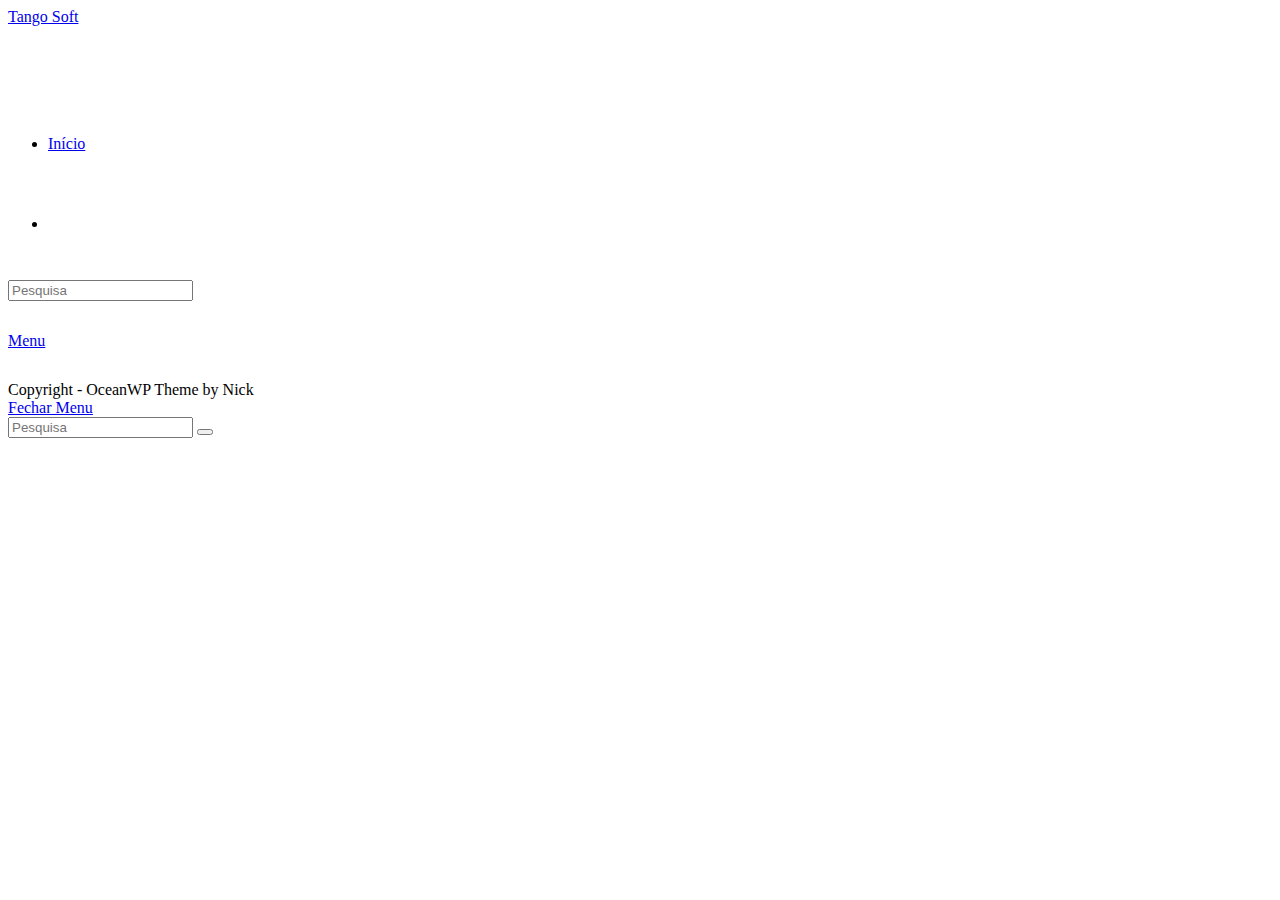
<file: index.html>
<!DOCTYPE html>
<html class="html" lang="pt-BR" itemscope itemtype="http://schema.org/WebPage">
<head>
	<meta charset="UTF-8">
	<link rel="profile" href="http://gmpg.org/xfn/11">

	<title>Tango Soft &#8211; Só mais um site WordPress</title>
<meta name="viewport" content="width=device-width, initial-scale=1"><link rel='dns-prefetch' href='//s.w.org' />
<link rel="alternate" type="application/rss+xml" title="Feed para Tango Soft &raquo;" href="https://tangosoft.tk/feed/" />
<link rel="alternate" type="application/rss+xml" title="Feed de comentários para Tango Soft &raquo;" href="https://tangosoft.tk/comments/feed/" />
		<script type="text/javascript">
			window._wpemojiSettings = {"baseUrl":"https:\/\/s.w.org\/images\/core\/emoji\/11\/72x72\/","ext":".png","svgUrl":"https:\/\/s.w.org\/images\/core\/emoji\/11\/svg\/","svgExt":".svg","source":{"concatemoji":"https:\/\/tangosoft.tk\/wp-includes\/js\/wp-emoji-release.min.js?ver=5.0.3"}};
			!function(a,b,c){function d(a,b){var c=String.fromCharCode;l.clearRect(0,0,k.width,k.height),l.fillText(c.apply(this,a),0,0);var d=k.toDataURL();l.clearRect(0,0,k.width,k.height),l.fillText(c.apply(this,b),0,0);var e=k.toDataURL();return d===e}function e(a){var b;if(!l||!l.fillText)return!1;switch(l.textBaseline="top",l.font="600 32px Arial",a){case"flag":return!(b=d([55356,56826,55356,56819],[55356,56826,8203,55356,56819]))&&(b=d([55356,57332,56128,56423,56128,56418,56128,56421,56128,56430,56128,56423,56128,56447],[55356,57332,8203,56128,56423,8203,56128,56418,8203,56128,56421,8203,56128,56430,8203,56128,56423,8203,56128,56447]),!b);case"emoji":return b=d([55358,56760,9792,65039],[55358,56760,8203,9792,65039]),!b}return!1}function f(a){var c=b.createElement("script");c.src=a,c.defer=c.type="text/javascript",b.getElementsByTagName("head")[0].appendChild(c)}var g,h,i,j,k=b.createElement("canvas"),l=k.getContext&&k.getContext("2d");for(j=Array("flag","emoji"),c.supports={everything:!0,everythingExceptFlag:!0},i=0;i<j.length;i++)c.supports[j[i]]=e(j[i]),c.supports.everything=c.supports.everything&&c.supports[j[i]],"flag"!==j[i]&&(c.supports.everythingExceptFlag=c.supports.everythingExceptFlag&&c.supports[j[i]]);c.supports.everythingExceptFlag=c.supports.everythingExceptFlag&&!c.supports.flag,c.DOMReady=!1,c.readyCallback=function(){c.DOMReady=!0},c.supports.everything||(h=function(){c.readyCallback()},b.addEventListener?(b.addEventListener("DOMContentLoaded",h,!1),a.addEventListener("load",h,!1)):(a.attachEvent("onload",h),b.attachEvent("onreadystatechange",function(){"complete"===b.readyState&&c.readyCallback()})),g=c.source||{},g.concatemoji?f(g.concatemoji):g.wpemoji&&g.twemoji&&(f(g.twemoji),f(g.wpemoji)))}(window,document,window._wpemojiSettings);
		</script>
		<style type="text/css">
img.wp-smiley,
img.emoji {
	display: inline !important;
	border: none !important;
	box-shadow: none !important;
	height: 1em !important;
	width: 1em !important;
	margin: 0 .07em !important;
	vertical-align: -0.1em !important;
	background: none !important;
	padding: 0 !important;
}
</style>
<link rel='stylesheet' id='wp-block-library-css'  href='https://tangosoft.tk/wp-includes/css/dist/block-library/style.min.css?ver=5.0.3' type='text/css' media='all' />
<link rel='stylesheet' id='wp-block-library-theme-css'  href='https://tangosoft.tk/wp-includes/css/dist/block-library/theme.min.css?ver=5.0.3' type='text/css' media='all' />
<link rel='stylesheet' id='font-awesome-css'  href='https://tangosoft.tk/wp-content/themes/oceanwp/assets/css/third/font-awesome.min.css?ver=4.7.0' type='text/css' media='all' />
<link rel='stylesheet' id='simple-line-icons-css'  href='https://tangosoft.tk/wp-content/themes/oceanwp/assets/css/third/simple-line-icons.min.css?ver=2.4.0' type='text/css' media='all' />
<link rel='stylesheet' id='magnific-popup-css'  href='https://tangosoft.tk/wp-content/themes/oceanwp/assets/css/third/magnific-popup.min.css?ver=1.0.0' type='text/css' media='all' />
<link rel='stylesheet' id='slick-css'  href='https://tangosoft.tk/wp-content/themes/oceanwp/assets/css/third/slick.min.css?ver=1.6.0' type='text/css' media='all' />
<link rel='stylesheet' id='oceanwp-style-css'  href='https://tangosoft.tk/wp-content/themes/oceanwp/assets/css/style.min.css?ver=1.6.4' type='text/css' media='all' />
<link rel='stylesheet' id='elementor-icons-css'  href='https://tangosoft.tk/wp-content/plugins/elementor/assets/lib/eicons/css/elementor-icons.min.css?ver=4.2.0' type='text/css' media='all' />
<link rel='stylesheet' id='elementor-animations-css'  href='https://tangosoft.tk/wp-content/plugins/elementor/assets/lib/animations/animations.min.css?ver=2.4.7' type='text/css' media='all' />
<link rel='stylesheet' id='elementor-frontend-css'  href='https://tangosoft.tk/wp-content/plugins/elementor/assets/css/frontend.min.css?ver=2.4.7' type='text/css' media='all' />
<link rel='stylesheet' id='elementor-global-css'  href='https://tangosoft.tk/wp-content/uploads/elementor/css/global.css?ver=1550542335' type='text/css' media='all' />
<link rel='stylesheet' id='oe-widgets-style-css'  href='https://tangosoft.tk/wp-content/plugins/ocean-extra/assets/css/widgets.css?ver=5.0.3' type='text/css' media='all' />
<link rel='stylesheet' id='google-fonts-1-css'  href='https://fonts.googleapis.com/css?family=Roboto%3A100%2C100italic%2C200%2C200italic%2C300%2C300italic%2C400%2C400italic%2C500%2C500italic%2C600%2C600italic%2C700%2C700italic%2C800%2C800italic%2C900%2C900italic%7CRoboto+Slab%3A100%2C100italic%2C200%2C200italic%2C300%2C300italic%2C400%2C400italic%2C500%2C500italic%2C600%2C600italic%2C700%2C700italic%2C800%2C800italic%2C900%2C900italic&#038;ver=5.0.3' type='text/css' media='all' />
<script type='text/javascript' src='https://tangosoft.tk/wp-includes/js/jquery/jquery.js?ver=1.12.4'></script>
<script type='text/javascript' src='https://tangosoft.tk/wp-includes/js/jquery/jquery-migrate.min.js?ver=1.4.1'></script>
<link rel='https://api.w.org/' href='https://tangosoft.tk/wp-json/' />
<link rel="EditURI" type="application/rsd+xml" title="RSD" href="https://tangosoft.tk/xmlrpc.php?rsd" />
<link rel="wlwmanifest" type="application/wlwmanifest+xml" href="https://tangosoft.tk/wp-includes/wlwmanifest.xml" /> 
<meta name="generator" content="WordPress 5.0.3" />
<link rel="canonical" href="https://tangosoft.tk/" />
<link rel='shortlink' href='https://tangosoft.tk/' />
<link rel="alternate" type="application/json+oembed" href="https://tangosoft.tk/wp-json/oembed/1.0/embed?url=https%3A%2F%2Ftangosoft.tk%2F" />
<link rel="alternate" type="text/xml+oembed" href="https://tangosoft.tk/wp-json/oembed/1.0/embed?url=https%3A%2F%2Ftangosoft.tk%2F&#038;format=xml" />
		<style type="text/css">.recentcomments a{display:inline !important;padding:0 !important;margin:0 !important;}</style>
		<!-- OceanWP CSS -->
<style type="text/css">
/* Header CSS */#site-logo #site-logo-inner,.oceanwp-social-menu .social-menu-inner,#site-header.full_screen-header .menu-bar-inner,.after-header-content .after-header-content-inner{height:80px}#site-navigation-wrap .dropdown-menu >li >a,.oceanwp-mobile-menu-icon a,.after-header-content-inner >a{line-height:80px}#site-header.has-header-media .overlay-header-media{background-color:rgba(0,0,0,0.5)}
</style></head>

<body class="home page-template-default page page-id-10 wp-embed-responsive oceanwp-theme sidebar-mobile has-transparent-header no-header-border default-breakpoint content-full-screen page-header-disabled has-breadcrumbs elementor-default elementor-page elementor-page-10">

	
	<div id="outer-wrap" class="site clr">

		
		<div id="wrap" class="clr">

			
				<div id="transparent-header-wrap" class="clr">

<header id="site-header" class="transparent-header clr" data-height="80" itemscope="itemscope" itemtype="http://schema.org/WPHeader">

	
		
			
			<div id="site-header-inner" class="clr container">

				
				

<div id="site-logo" class="clr" itemscope itemtype="http://schema.org/Brand">

	
	<div id="site-logo-inner" class="clr">

		
			<a href="https://tangosoft.tk/" rel="home" class="site-title site-logo-text">Tango Soft</a>

		
	</div><!-- #site-logo-inner -->

	
	
</div><!-- #site-logo -->

			<div id="site-navigation-wrap" class="clr">
		
			
			
			<nav id="site-navigation" class="navigation main-navigation clr" itemscope="itemscope" itemtype="http://schema.org/SiteNavigationElement">

				<ul id="menu-main" class="main-menu dropdown-menu sf-menu"><li id="menu-item-13" class="menu-item menu-item-type-custom menu-item-object-custom menu-item-13"><a href="https://tangosoft.tk/" class="menu-link"><span class="text-wrap">Início</span></a></li><li class="search-toggle-li"><a href="#" class="site-search-toggle search-dropdown-toggle"><span class="icon-magnifier"></span></a></li></ul>
<div id="searchform-dropdown" class="header-searchform-wrap clr">
	
<form method="get" class="searchform" id="searchform" action="https://tangosoft.tk/">
	<input type="text" class="field" name="s" id="s" placeholder="Pesquisa">
	</form></div><!-- #searchform-dropdown -->
			</nav><!-- #site-navigation -->

			
			
					</div><!-- #site-navigation-wrap -->
		
		
	
				
	<div class="oceanwp-mobile-menu-icon clr mobile-right">

		
		
		
		<a href="#" class="mobile-menu">
							<i class="fa fa-bars"></i>
							<span class="oceanwp-text">Menu</span>

						</a>

		
		
		
	</div><!-- #oceanwp-mobile-menu-navbar -->


			</div><!-- #site-header-inner -->

			
			
		
				
	
</header><!-- #site-header -->

	</div>

						
			<main id="main" class="site-main clr" >

				
	
	<div id="content-wrap" class="container clr">

		
		<div id="primary" class="content-area clr">

			
			<div id="content" class="site-content clr">

				
				
<article class="single-page-article clr">

	
<div class="entry clr" itemprop="text">
			</div> 
</article>
				
			</div><!-- #content -->

			
		</div><!-- #primary -->

		
	</div><!-- #content-wrap -->

	

        </main><!-- #main -->

        
        
        
            
<footer id="footer" class="site-footer" itemscope="itemscope" itemtype="http://schema.org/WPFooter">

    
    <div id="footer-inner" class="clr">

        

<div id="footer-widgets" class="oceanwp-row clr">

	
	<div class="footer-widgets-inner container">

        			<div class="footer-box span_1_of_4 col col-1">
							</div><!-- .footer-one-box -->

							<div class="footer-box span_1_of_4 col col-2">
									</div><!-- .footer-one-box -->
						
							<div class="footer-box span_1_of_4 col col-3">
									</div><!-- .footer-one-box -->
			
							<div class="footer-box span_1_of_4 col col-4">
									</div><!-- .footer-box -->
			
		
	</div><!-- .container -->

	
</div><!-- #footer-widgets -->



<div id="footer-bottom" class="clr no-footer-nav">

	
	<div id="footer-bottom-inner" class="container clr">

		
		
			<div id="copyright" class="clr" role="contentinfo">
				Copyright - OceanWP Theme by Nick			</div><!-- #copyright -->

		
	</div><!-- #footer-bottom-inner -->

	
</div><!-- #footer-bottom -->

        
    </div><!-- #footer-inner -->

    
</footer><!-- #footer -->            
        
                        
    </div><!-- #wrap -->

    
</div><!-- #outer-wrap -->



<a id="scroll-top" class="scroll-top-right" href="#"><span class="fa fa-angle-up"></span></a>


<div id="sidr-close">
	<a href="#" class="toggle-sidr-close">
		<i class="icon icon-close"></i><span class="close-text">Fechar Menu</span>
	</a>
</div>
    
    
<div id="mobile-menu-search" class="clr">
	<form method="get" action="https://tangosoft.tk/" class="mobile-searchform">
		<input type="search" name="s" autocomplete="off" placeholder="Pesquisa" />
		<button type="submit" class="searchform-submit">
			<i class="icon icon-magnifier"></i>
		</button>
			</form>
</div><!-- .mobile-menu-search -->

<script type='text/javascript' src='https://tangosoft.tk/wp-includes/js/imagesloaded.min.js?ver=3.2.0'></script>
<script type='text/javascript' src='https://tangosoft.tk/wp-content/themes/oceanwp/assets/js/third/magnific-popup.min.js?ver=1.6.4'></script>
<script type='text/javascript' src='https://tangosoft.tk/wp-content/themes/oceanwp/assets/js/third/lightbox.min.js?ver=1.6.4'></script>
<script type='text/javascript'>
/* <![CDATA[ */
var oceanwpLocalize = {"isRTL":"","menuSearchStyle":"drop_down","sidrSource":"#sidr-close, #site-navigation, #mobile-menu-search","sidrDisplace":"1","sidrSide":"left","sidrDropdownTarget":"icon","verticalHeaderTarget":"icon","customSelects":".woocommerce-ordering .orderby, #dropdown_product_cat, .widget_categories select, .widget_archive select, .single-product .variations_form .variations select","ajax_url":"https:\/\/tangosoft.tk\/wp-admin\/admin-ajax.php"};
/* ]]> */
</script>
<script type='text/javascript' src='https://tangosoft.tk/wp-content/themes/oceanwp/assets/js/main.min.js?ver=1.6.4'></script>
<script type='text/javascript' src='https://tangosoft.tk/wp-includes/js/wp-embed.min.js?ver=5.0.3'></script>
<!--[if lt IE 9]>
<script type='text/javascript' src='https://tangosoft.tk/wp-content/themes/oceanwp/assets/js//third/html5.min.js?ver=1.6.4'></script>
<![endif]-->
</body>
</html>
</file>
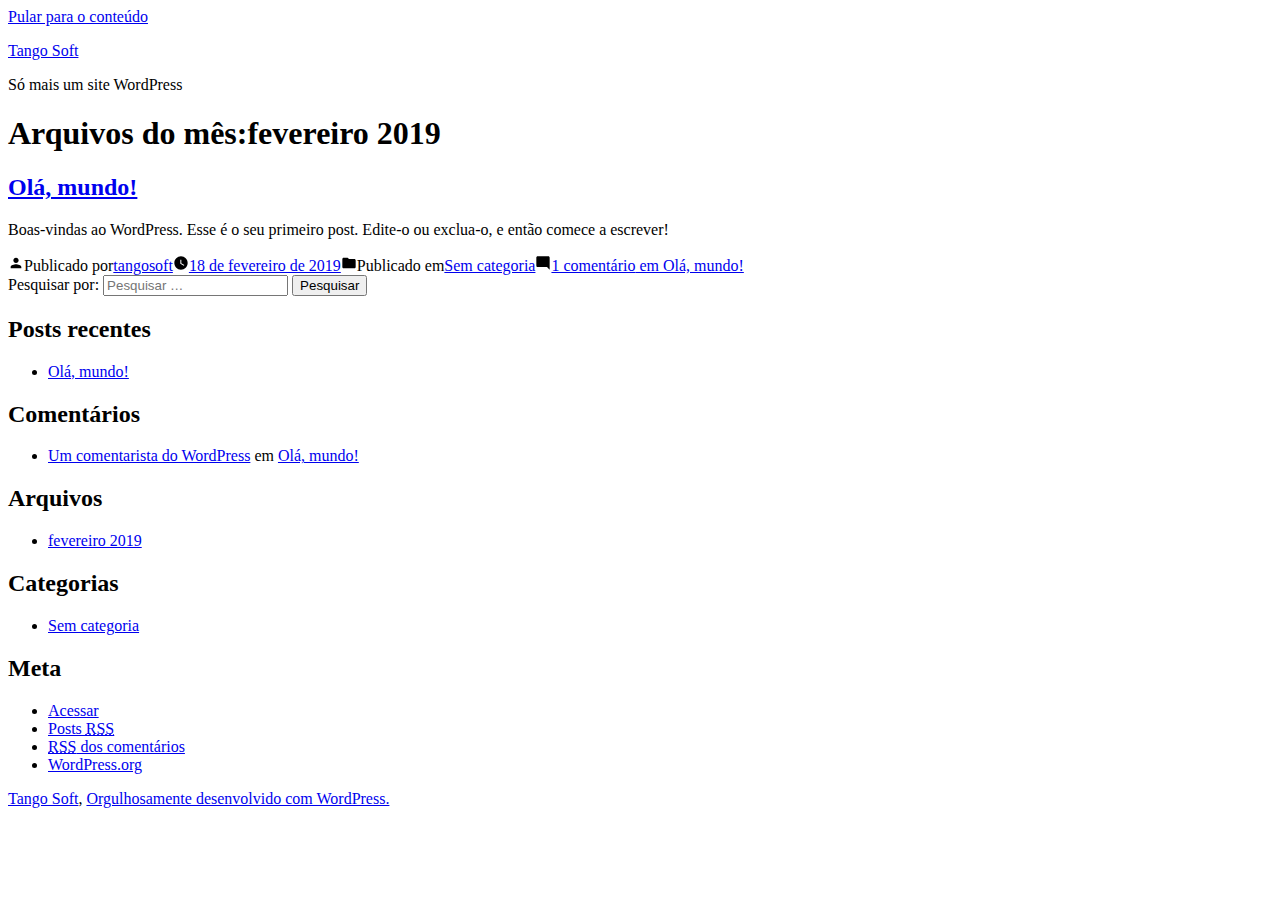
<file: 2019/02/index.html>
<!doctype html>
<html lang="pt-BR">
<head>
	<meta charset="UTF-8" />
	<meta name="viewport" content="width=device-width, initial-scale=1" />
	<link rel="profile" href="https://gmpg.org/xfn/11" />
	<title>fevereiro 2019 &#8211; Tango Soft</title>
<link rel='dns-prefetch' href='//s.w.org' />
<link rel="alternate" type="application/rss+xml" title="Feed para Tango Soft &raquo;" href="https://tangosoft.tk/feed/" />
<link rel="alternate" type="application/rss+xml" title="Feed de comentários para Tango Soft &raquo;" href="https://tangosoft.tk/comments/feed/" />
		<script type="text/javascript">
			window._wpemojiSettings = {"baseUrl":"https:\/\/s.w.org\/images\/core\/emoji\/11\/72x72\/","ext":".png","svgUrl":"https:\/\/s.w.org\/images\/core\/emoji\/11\/svg\/","svgExt":".svg","source":{"concatemoji":"https:\/\/tangosoft.tk\/wp-includes\/js\/wp-emoji-release.min.js?ver=5.0.3"}};
			!function(a,b,c){function d(a,b){var c=String.fromCharCode;l.clearRect(0,0,k.width,k.height),l.fillText(c.apply(this,a),0,0);var d=k.toDataURL();l.clearRect(0,0,k.width,k.height),l.fillText(c.apply(this,b),0,0);var e=k.toDataURL();return d===e}function e(a){var b;if(!l||!l.fillText)return!1;switch(l.textBaseline="top",l.font="600 32px Arial",a){case"flag":return!(b=d([55356,56826,55356,56819],[55356,56826,8203,55356,56819]))&&(b=d([55356,57332,56128,56423,56128,56418,56128,56421,56128,56430,56128,56423,56128,56447],[55356,57332,8203,56128,56423,8203,56128,56418,8203,56128,56421,8203,56128,56430,8203,56128,56423,8203,56128,56447]),!b);case"emoji":return b=d([55358,56760,9792,65039],[55358,56760,8203,9792,65039]),!b}return!1}function f(a){var c=b.createElement("script");c.src=a,c.defer=c.type="text/javascript",b.getElementsByTagName("head")[0].appendChild(c)}var g,h,i,j,k=b.createElement("canvas"),l=k.getContext&&k.getContext("2d");for(j=Array("flag","emoji"),c.supports={everything:!0,everythingExceptFlag:!0},i=0;i<j.length;i++)c.supports[j[i]]=e(j[i]),c.supports.everything=c.supports.everything&&c.supports[j[i]],"flag"!==j[i]&&(c.supports.everythingExceptFlag=c.supports.everythingExceptFlag&&c.supports[j[i]]);c.supports.everythingExceptFlag=c.supports.everythingExceptFlag&&!c.supports.flag,c.DOMReady=!1,c.readyCallback=function(){c.DOMReady=!0},c.supports.everything||(h=function(){c.readyCallback()},b.addEventListener?(b.addEventListener("DOMContentLoaded",h,!1),a.addEventListener("load",h,!1)):(a.attachEvent("onload",h),b.attachEvent("onreadystatechange",function(){"complete"===b.readyState&&c.readyCallback()})),g=c.source||{},g.concatemoji?f(g.concatemoji):g.wpemoji&&g.twemoji&&(f(g.twemoji),f(g.wpemoji)))}(window,document,window._wpemojiSettings);
		</script>
		<style type="text/css">
img.wp-smiley,
img.emoji {
	display: inline !important;
	border: none !important;
	box-shadow: none !important;
	height: 1em !important;
	width: 1em !important;
	margin: 0 .07em !important;
	vertical-align: -0.1em !important;
	background: none !important;
	padding: 0 !important;
}
</style>
<link rel='stylesheet' id='wp-block-library-css'  href='https://tangosoft.tk/wp-includes/css/dist/block-library/style.min.css?ver=5.0.3' type='text/css' media='all' />
<link rel='stylesheet' id='wp-block-library-theme-css'  href='https://tangosoft.tk/wp-includes/css/dist/block-library/theme.min.css?ver=5.0.3' type='text/css' media='all' />
<link rel='stylesheet' id='twentynineteen-style-css'  href='https://tangosoft.tk/wp-content/themes/twentynineteen/style.css?ver=1.2' type='text/css' media='all' />
<link rel='stylesheet' id='twentynineteen-print-style-css'  href='https://tangosoft.tk/wp-content/themes/twentynineteen/print.css?ver=1.2' type='text/css' media='print' />
<link rel='https://api.w.org/' href='https://tangosoft.tk/wp-json/' />
<link rel="EditURI" type="application/rsd+xml" title="RSD" href="https://tangosoft.tk/xmlrpc.php?rsd" />
<link rel="wlwmanifest" type="application/wlwmanifest+xml" href="https://tangosoft.tk/wp-includes/wlwmanifest.xml" /> 
<meta name="generator" content="WordPress 5.0.3" />
		<style type="text/css">.recentcomments a{display:inline !important;padding:0 !important;margin:0 !important;}</style>
		</head>

<body class="archive date wp-embed-responsive hfeed image-filters-enabled">
<div id="page" class="site">
	<a class="skip-link screen-reader-text" href="#content">Pular para o conteúdo</a>

		<header id="masthead" class="site-header">

			<div class="site-branding-container">
				<div class="site-branding">

								<p class="site-title"><a href="https://tangosoft.tk/" rel="home">Tango Soft</a></p>
			
				<p class="site-description">
				Só mais um site WordPress			</p>
			</div><!-- .site-branding -->
			</div><!-- .layout-wrap -->

					</header><!-- #masthead -->

	<div id="content" class="site-content">

	<section id="primary" class="content-area">
		<main id="main" class="site-main">

		
			<header class="page-header">
				<h1 class="page-title">Arquivos do mês:<span class="page-description">fevereiro 2019</span></h1>			</header><!-- .page-header -->

			
<article id="post-1" class="post-1 post type-post status-publish format-standard hentry category-sem-categoria entry">
	<header class="entry-header">
		<h2 class="entry-title"><a href="https://tangosoft.tk/2019/02/18/ola-mundo/" rel="bookmark">Olá, mundo!</a></h2>	</header><!-- .entry-header -->

	
	<div class="entry-content">
		<p>Boas-vindas ao WordPress. Esse é o seu primeiro post. Edite-o ou exclua-o, e então comece a escrever!</p>
	</div><!-- .entry-content -->

	<footer class="entry-footer">
		<span class="byline"><svg class="svg-icon" width="16" height="16" aria-hidden="true" role="img" focusable="false" viewbox="0 0 24 24" version="1.1" xmlns="http://www.w3.org/2000/svg" xmlns:xlink="http://www.w3.org/1999/xlink"><path d="M12 12c2.21 0 4-1.79 4-4s-1.79-4-4-4-4 1.79-4 4 1.79 4 4 4zm0 2c-2.67 0-8 1.34-8 4v2h16v-2c0-2.66-5.33-4-8-4z"></path><path d="M0 0h24v24H0z" fill="none"></path></svg><span class="screen-reader-text">Publicado por</span><span class="author vcard"><a class="url fn n" href="https://tangosoft.tk/author/tangosoft/">tangosoft</a></span></span><span class="posted-on"><svg class="svg-icon" width="16" height="16" aria-hidden="true" role="img" focusable="false" xmlns="http://www.w3.org/2000/svg" viewbox="0 0 24 24"><defs><path id="a" d="M0 0h24v24H0V0z"></path></defs><clippath id="b"><use xlink:href="#a" overflow="visible"></use></clippath><path clip-path="url(#b)" d="M12 2C6.5 2 2 6.5 2 12s4.5 10 10 10 10-4.5 10-10S17.5 2 12 2zm4.2 14.2L11 13V7h1.5v5.2l4.5 2.7-.8 1.3z"></path></svg><a href="https://tangosoft.tk/2019/02/18/ola-mundo/" rel="bookmark"><time class="entry-date published updated" datetime="2019-02-18T22:35:13-03:00">18 de fevereiro de 2019</time></a></span><span class="cat-links"><svg class="svg-icon" width="16" height="16" aria-hidden="true" role="img" focusable="false" xmlns="http://www.w3.org/2000/svg" viewbox="0 0 24 24"><path d="M10 4H4c-1.1 0-1.99.9-1.99 2L2 18c0 1.1.9 2 2 2h16c1.1 0 2-.9 2-2V8c0-1.1-.9-2-2-2h-8l-2-2z"></path><path d="M0 0h24v24H0z" fill="none"></path></svg><span class="screen-reader-text">Publicado em</span><a href="https://tangosoft.tk/category/sem-categoria/" rel="category tag">Sem categoria</a></span><span class="comments-link"><svg class="svg-icon" width="16" height="16" aria-hidden="true" role="img" focusable="false" viewbox="0 0 24 24" version="1.1" xmlns="http://www.w3.org/2000/svg" xmlns:xlink="http://www.w3.org/1999/xlink"><path d="M21.99 4c0-1.1-.89-2-1.99-2H4c-1.1 0-2 .9-2 2v12c0 1.1.9 2 2 2h14l4 4-.01-18z"></path><path d="M0 0h24v24H0z" fill="none"></path></svg><a href="https://tangosoft.tk/2019/02/18/ola-mundo/#comments">1 comentário<span class="screen-reader-text"> em Olá, mundo!</span></a></span>	</footer><!-- .entry-footer -->
</article><!-- #post-${ID} -->
		</main><!-- #main -->
	</section><!-- #primary -->


	</div><!-- #content -->

	<footer id="colophon" class="site-footer">
		
	<aside class="widget-area" role="complementary" aria-label="Rodapé">
							<div class="widget-column footer-widget-1">
						<section id="search-2" class="widget widget_search"><form role="search" method="get" class="search-form" action="https://tangosoft.tk/">
				<label>
					<span class="screen-reader-text">Pesquisar por:</span>
					<input type="search" class="search-field" placeholder="Pesquisar &hellip;" value="" name="s" />
				</label>
				<input type="submit" class="search-submit" value="Pesquisar" />
			</form></section>		<section id="recent-posts-2" class="widget widget_recent_entries">		<h2 class="widget-title">Posts recentes</h2>		<ul>
											<li>
					<a href="https://tangosoft.tk/2019/02/18/ola-mundo/">Olá, mundo!</a>
									</li>
					</ul>
		</section><section id="recent-comments-2" class="widget widget_recent_comments"><h2 class="widget-title">Comentários</h2><ul id="recentcomments"><li class="recentcomments"><span class="comment-author-link"><a href='https://wordpress.org/' rel='external nofollow' class='url'>Um comentarista do WordPress</a></span> em <a href="https://tangosoft.tk/2019/02/18/ola-mundo/#comment-1">Olá, mundo!</a></li></ul></section><section id="archives-2" class="widget widget_archive"><h2 class="widget-title">Arquivos</h2>		<ul>
			<li><a href='https://tangosoft.tk/2019/02/'>fevereiro 2019</a></li>
		</ul>
		</section><section id="categories-2" class="widget widget_categories"><h2 class="widget-title">Categorias</h2>		<ul>
	<li class="cat-item cat-item-1"><a href="https://tangosoft.tk/category/sem-categoria/" >Sem categoria</a>
</li>
		</ul>
</section><section id="meta-2" class="widget widget_meta"><h2 class="widget-title">Meta</h2>			<ul>
						<li><a href="https://tangosoft.tk/wp-login.php">Acessar</a></li>
			<li><a href="https://tangosoft.tk/feed/">Posts <abbr title="Really Simple Syndication">RSS</abbr></a></li>
			<li><a href="https://tangosoft.tk/comments/feed/"><abbr title="em inglês: Really Simple Syndication">RSS</abbr> dos comentários</a></li>
			<li><a href="https://br.wordpress.org/" title="Desenvolvido com WordPress, uma plataforma semântica de vanguarda para publicação pessoal.">WordPress.org</a></li>			</ul>
			</section>					</div>
					</aside><!-- .widget-area -->

		<div class="site-info">
										<a class="site-name" href="https://tangosoft.tk/" rel="home">Tango Soft</a>,
						<a href="https://wordpress.org/" class="imprint">
				Orgulhosamente desenvolvido com WordPress.			</a>
								</div><!-- .site-info -->
	</footer><!-- #colophon -->

</div><!-- #page -->

<script type='text/javascript' src='https://tangosoft.tk/wp-includes/js/wp-embed.min.js?ver=5.0.3'></script>
	<script>
	/(trident|msie)/i.test(navigator.userAgent)&&document.getElementById&&window.addEventListener&&window.addEventListener("hashchange",function(){var t,e=location.hash.substring(1);/^[A-z0-9_-]+$/.test(e)&&(t=document.getElementById(e))&&(/^(?:a|select|input|button|textarea)$/i.test(t.tagName)||(t.tabIndex=-1),t.focus())},!1);
	</script>
	
</body>
</html>
</file>
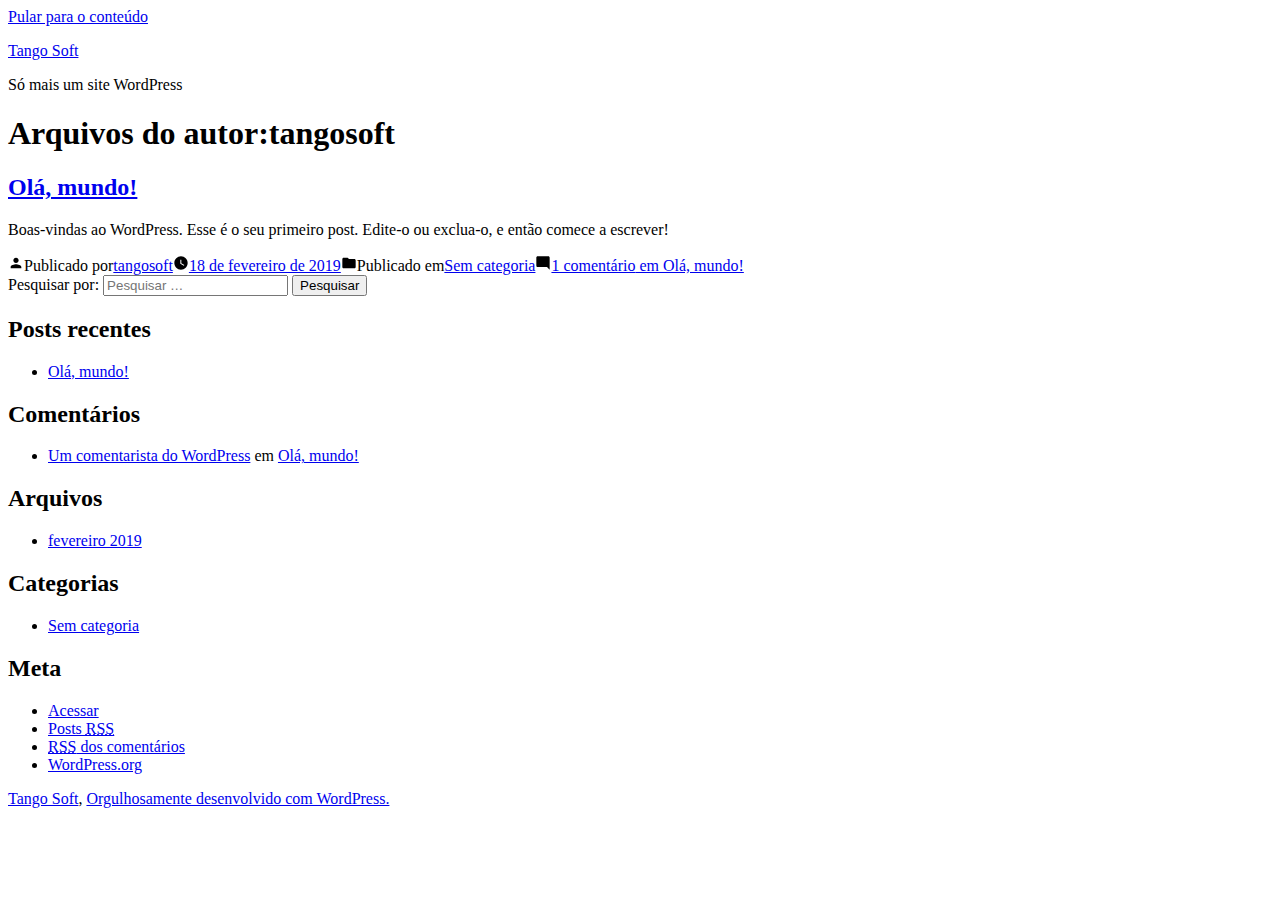
<file: author/tangosoft/index.html>
<!doctype html>
<html lang="pt-BR">
<head>
	<meta charset="UTF-8" />
	<meta name="viewport" content="width=device-width, initial-scale=1" />
	<link rel="profile" href="https://gmpg.org/xfn/11" />
	<title>tangosoft &#8211; Tango Soft</title>
<link rel='dns-prefetch' href='//s.w.org' />
<link rel="alternate" type="application/rss+xml" title="Feed para Tango Soft &raquo;" href="https://tangosoft.tk/feed/" />
<link rel="alternate" type="application/rss+xml" title="Feed de comentários para Tango Soft &raquo;" href="https://tangosoft.tk/comments/feed/" />
<link rel="alternate" type="application/rss+xml" title="Tango Soft &raquo; Feed dos posts para tangosoft" href="https://tangosoft.tk/author/tangosoft/feed/" />
		<script type="text/javascript">
			window._wpemojiSettings = {"baseUrl":"https:\/\/s.w.org\/images\/core\/emoji\/11\/72x72\/","ext":".png","svgUrl":"https:\/\/s.w.org\/images\/core\/emoji\/11\/svg\/","svgExt":".svg","source":{"concatemoji":"https:\/\/tangosoft.tk\/wp-includes\/js\/wp-emoji-release.min.js?ver=5.0.3"}};
			!function(a,b,c){function d(a,b){var c=String.fromCharCode;l.clearRect(0,0,k.width,k.height),l.fillText(c.apply(this,a),0,0);var d=k.toDataURL();l.clearRect(0,0,k.width,k.height),l.fillText(c.apply(this,b),0,0);var e=k.toDataURL();return d===e}function e(a){var b;if(!l||!l.fillText)return!1;switch(l.textBaseline="top",l.font="600 32px Arial",a){case"flag":return!(b=d([55356,56826,55356,56819],[55356,56826,8203,55356,56819]))&&(b=d([55356,57332,56128,56423,56128,56418,56128,56421,56128,56430,56128,56423,56128,56447],[55356,57332,8203,56128,56423,8203,56128,56418,8203,56128,56421,8203,56128,56430,8203,56128,56423,8203,56128,56447]),!b);case"emoji":return b=d([55358,56760,9792,65039],[55358,56760,8203,9792,65039]),!b}return!1}function f(a){var c=b.createElement("script");c.src=a,c.defer=c.type="text/javascript",b.getElementsByTagName("head")[0].appendChild(c)}var g,h,i,j,k=b.createElement("canvas"),l=k.getContext&&k.getContext("2d");for(j=Array("flag","emoji"),c.supports={everything:!0,everythingExceptFlag:!0},i=0;i<j.length;i++)c.supports[j[i]]=e(j[i]),c.supports.everything=c.supports.everything&&c.supports[j[i]],"flag"!==j[i]&&(c.supports.everythingExceptFlag=c.supports.everythingExceptFlag&&c.supports[j[i]]);c.supports.everythingExceptFlag=c.supports.everythingExceptFlag&&!c.supports.flag,c.DOMReady=!1,c.readyCallback=function(){c.DOMReady=!0},c.supports.everything||(h=function(){c.readyCallback()},b.addEventListener?(b.addEventListener("DOMContentLoaded",h,!1),a.addEventListener("load",h,!1)):(a.attachEvent("onload",h),b.attachEvent("onreadystatechange",function(){"complete"===b.readyState&&c.readyCallback()})),g=c.source||{},g.concatemoji?f(g.concatemoji):g.wpemoji&&g.twemoji&&(f(g.twemoji),f(g.wpemoji)))}(window,document,window._wpemojiSettings);
		</script>
		<style type="text/css">
img.wp-smiley,
img.emoji {
	display: inline !important;
	border: none !important;
	box-shadow: none !important;
	height: 1em !important;
	width: 1em !important;
	margin: 0 .07em !important;
	vertical-align: -0.1em !important;
	background: none !important;
	padding: 0 !important;
}
</style>
<link rel='stylesheet' id='wp-block-library-css'  href='https://tangosoft.tk/wp-includes/css/dist/block-library/style.min.css?ver=5.0.3' type='text/css' media='all' />
<link rel='stylesheet' id='wp-block-library-theme-css'  href='https://tangosoft.tk/wp-includes/css/dist/block-library/theme.min.css?ver=5.0.3' type='text/css' media='all' />
<link rel='stylesheet' id='twentynineteen-style-css'  href='https://tangosoft.tk/wp-content/themes/twentynineteen/style.css?ver=1.2' type='text/css' media='all' />
<link rel='stylesheet' id='twentynineteen-print-style-css'  href='https://tangosoft.tk/wp-content/themes/twentynineteen/print.css?ver=1.2' type='text/css' media='print' />
<link rel='https://api.w.org/' href='https://tangosoft.tk/wp-json/' />
<link rel="EditURI" type="application/rsd+xml" title="RSD" href="https://tangosoft.tk/xmlrpc.php?rsd" />
<link rel="wlwmanifest" type="application/wlwmanifest+xml" href="https://tangosoft.tk/wp-includes/wlwmanifest.xml" /> 
<meta name="generator" content="WordPress 5.0.3" />
		<style type="text/css">.recentcomments a{display:inline !important;padding:0 !important;margin:0 !important;}</style>
		</head>

<body class="archive author author-tangosoft author-1 wp-embed-responsive hfeed image-filters-enabled">
<div id="page" class="site">
	<a class="skip-link screen-reader-text" href="#content">Pular para o conteúdo</a>

		<header id="masthead" class="site-header">

			<div class="site-branding-container">
				<div class="site-branding">

								<p class="site-title"><a href="https://tangosoft.tk/" rel="home">Tango Soft</a></p>
			
				<p class="site-description">
				Só mais um site WordPress			</p>
			</div><!-- .site-branding -->
			</div><!-- .layout-wrap -->

					</header><!-- #masthead -->

	<div id="content" class="site-content">

	<section id="primary" class="content-area">
		<main id="main" class="site-main">

		
			<header class="page-header">
				<h1 class="page-title">Arquivos do autor:<span class="page-description">tangosoft</span></h1>			</header><!-- .page-header -->

			
<article id="post-1" class="post-1 post type-post status-publish format-standard hentry category-sem-categoria entry">
	<header class="entry-header">
		<h2 class="entry-title"><a href="https://tangosoft.tk/2019/02/18/ola-mundo/" rel="bookmark">Olá, mundo!</a></h2>	</header><!-- .entry-header -->

	
	<div class="entry-content">
		<p>Boas-vindas ao WordPress. Esse é o seu primeiro post. Edite-o ou exclua-o, e então comece a escrever!</p>
	</div><!-- .entry-content -->

	<footer class="entry-footer">
		<span class="byline"><svg class="svg-icon" width="16" height="16" aria-hidden="true" role="img" focusable="false" viewbox="0 0 24 24" version="1.1" xmlns="http://www.w3.org/2000/svg" xmlns:xlink="http://www.w3.org/1999/xlink"><path d="M12 12c2.21 0 4-1.79 4-4s-1.79-4-4-4-4 1.79-4 4 1.79 4 4 4zm0 2c-2.67 0-8 1.34-8 4v2h16v-2c0-2.66-5.33-4-8-4z"></path><path d="M0 0h24v24H0z" fill="none"></path></svg><span class="screen-reader-text">Publicado por</span><span class="author vcard"><a class="url fn n" href="https://tangosoft.tk/author/tangosoft/">tangosoft</a></span></span><span class="posted-on"><svg class="svg-icon" width="16" height="16" aria-hidden="true" role="img" focusable="false" xmlns="http://www.w3.org/2000/svg" viewbox="0 0 24 24"><defs><path id="a" d="M0 0h24v24H0V0z"></path></defs><clippath id="b"><use xlink:href="#a" overflow="visible"></use></clippath><path clip-path="url(#b)" d="M12 2C6.5 2 2 6.5 2 12s4.5 10 10 10 10-4.5 10-10S17.5 2 12 2zm4.2 14.2L11 13V7h1.5v5.2l4.5 2.7-.8 1.3z"></path></svg><a href="https://tangosoft.tk/2019/02/18/ola-mundo/" rel="bookmark"><time class="entry-date published updated" datetime="2019-02-18T22:35:13-03:00">18 de fevereiro de 2019</time></a></span><span class="cat-links"><svg class="svg-icon" width="16" height="16" aria-hidden="true" role="img" focusable="false" xmlns="http://www.w3.org/2000/svg" viewbox="0 0 24 24"><path d="M10 4H4c-1.1 0-1.99.9-1.99 2L2 18c0 1.1.9 2 2 2h16c1.1 0 2-.9 2-2V8c0-1.1-.9-2-2-2h-8l-2-2z"></path><path d="M0 0h24v24H0z" fill="none"></path></svg><span class="screen-reader-text">Publicado em</span><a href="https://tangosoft.tk/category/sem-categoria/" rel="category tag">Sem categoria</a></span><span class="comments-link"><svg class="svg-icon" width="16" height="16" aria-hidden="true" role="img" focusable="false" viewbox="0 0 24 24" version="1.1" xmlns="http://www.w3.org/2000/svg" xmlns:xlink="http://www.w3.org/1999/xlink"><path d="M21.99 4c0-1.1-.89-2-1.99-2H4c-1.1 0-2 .9-2 2v12c0 1.1.9 2 2 2h14l4 4-.01-18z"></path><path d="M0 0h24v24H0z" fill="none"></path></svg><a href="https://tangosoft.tk/2019/02/18/ola-mundo/#comments">1 comentário<span class="screen-reader-text"> em Olá, mundo!</span></a></span>	</footer><!-- .entry-footer -->
</article><!-- #post-${ID} -->
		</main><!-- #main -->
	</section><!-- #primary -->


	</div><!-- #content -->

	<footer id="colophon" class="site-footer">
		
	<aside class="widget-area" role="complementary" aria-label="Rodapé">
							<div class="widget-column footer-widget-1">
						<section id="search-2" class="widget widget_search"><form role="search" method="get" class="search-form" action="https://tangosoft.tk/">
				<label>
					<span class="screen-reader-text">Pesquisar por:</span>
					<input type="search" class="search-field" placeholder="Pesquisar &hellip;" value="" name="s" />
				</label>
				<input type="submit" class="search-submit" value="Pesquisar" />
			</form></section>		<section id="recent-posts-2" class="widget widget_recent_entries">		<h2 class="widget-title">Posts recentes</h2>		<ul>
											<li>
					<a href="https://tangosoft.tk/2019/02/18/ola-mundo/">Olá, mundo!</a>
									</li>
					</ul>
		</section><section id="recent-comments-2" class="widget widget_recent_comments"><h2 class="widget-title">Comentários</h2><ul id="recentcomments"><li class="recentcomments"><span class="comment-author-link"><a href='https://wordpress.org/' rel='external nofollow' class='url'>Um comentarista do WordPress</a></span> em <a href="https://tangosoft.tk/2019/02/18/ola-mundo/#comment-1">Olá, mundo!</a></li></ul></section><section id="archives-2" class="widget widget_archive"><h2 class="widget-title">Arquivos</h2>		<ul>
			<li><a href='https://tangosoft.tk/2019/02/'>fevereiro 2019</a></li>
		</ul>
		</section><section id="categories-2" class="widget widget_categories"><h2 class="widget-title">Categorias</h2>		<ul>
	<li class="cat-item cat-item-1"><a href="https://tangosoft.tk/category/sem-categoria/" >Sem categoria</a>
</li>
		</ul>
</section><section id="meta-2" class="widget widget_meta"><h2 class="widget-title">Meta</h2>			<ul>
						<li><a href="https://tangosoft.tk/wp-login.php">Acessar</a></li>
			<li><a href="https://tangosoft.tk/feed/">Posts <abbr title="Really Simple Syndication">RSS</abbr></a></li>
			<li><a href="https://tangosoft.tk/comments/feed/"><abbr title="em inglês: Really Simple Syndication">RSS</abbr> dos comentários</a></li>
			<li><a href="https://br.wordpress.org/" title="Desenvolvido com WordPress, uma plataforma semântica de vanguarda para publicação pessoal.">WordPress.org</a></li>			</ul>
			</section>					</div>
					</aside><!-- .widget-area -->

		<div class="site-info">
										<a class="site-name" href="https://tangosoft.tk/" rel="home">Tango Soft</a>,
						<a href="https://wordpress.org/" class="imprint">
				Orgulhosamente desenvolvido com WordPress.			</a>
								</div><!-- .site-info -->
	</footer><!-- #colophon -->

</div><!-- #page -->

<script type='text/javascript' src='https://tangosoft.tk/wp-includes/js/wp-embed.min.js?ver=5.0.3'></script>
	<script>
	/(trident|msie)/i.test(navigator.userAgent)&&document.getElementById&&window.addEventListener&&window.addEventListener("hashchange",function(){var t,e=location.hash.substring(1);/^[A-z0-9_-]+$/.test(e)&&(t=document.getElementById(e))&&(/^(?:a|select|input|button|textarea)$/i.test(t.tagName)||(t.tabIndex=-1),t.focus())},!1);
	</script>
	
</body>
</html>
</file>
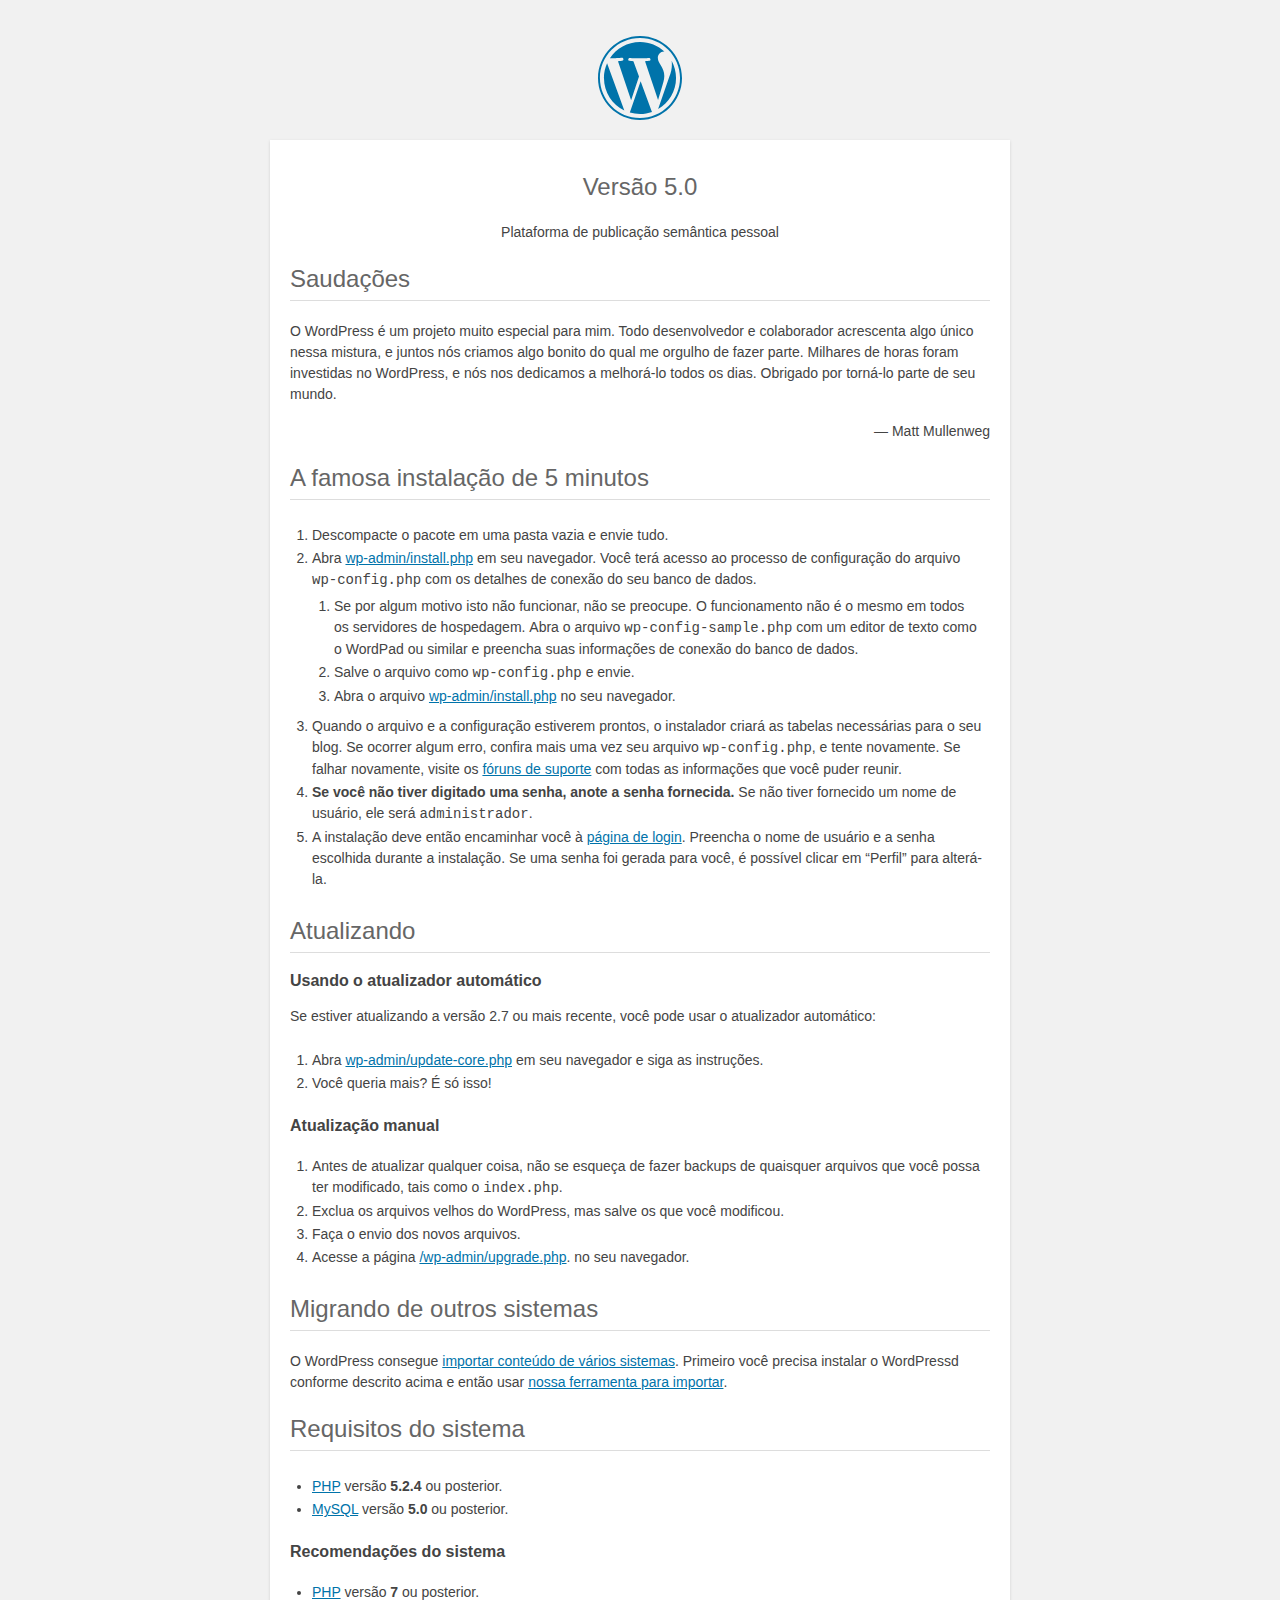
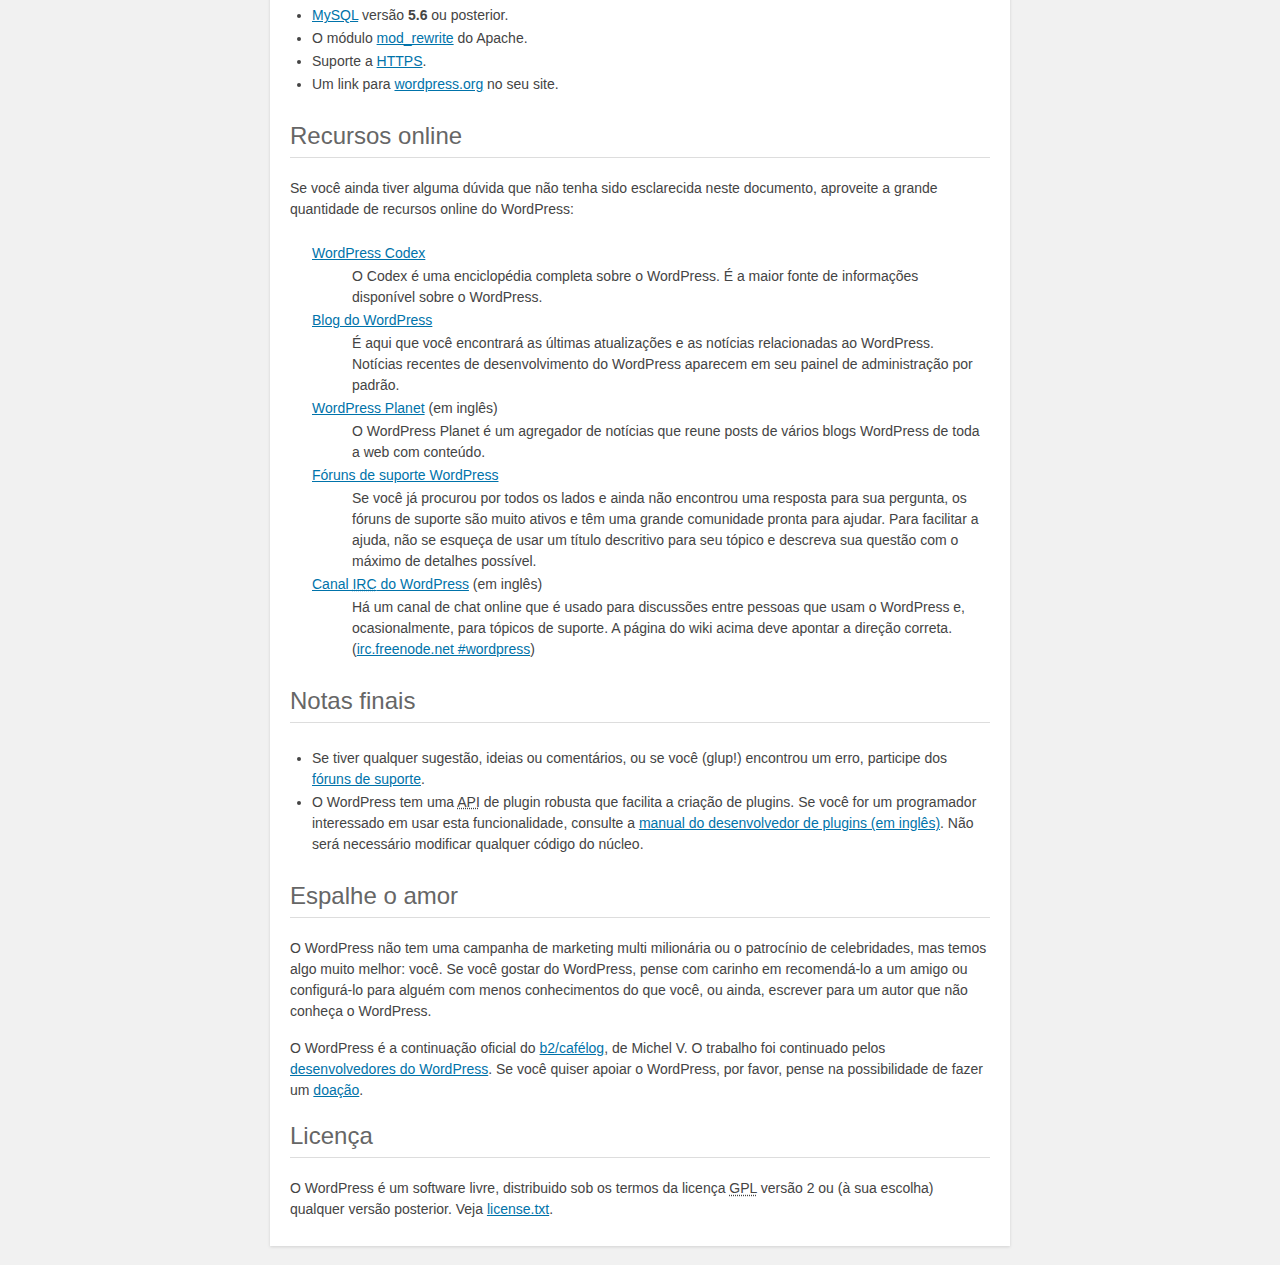
<file: readme.html>
<!DOCTYPE html>
<html>
<head>
	<meta name="viewport" content="width=device-width" />
	<meta http-equiv="Content-Type" content="text/html; charset=utf-8" />
	<title>WordPress &#8250; Leia-me</title>
	<link rel="stylesheet" href="wp-admin/css/install.css?ver=20100228" type="text/css" />
</head>
<body>
<h1 id="logo">
	<a href="https://wordpress.org/"><img alt="WordPress" src="wp-admin/images/wordpress-logo.png" /></a>
	<br /> Versão 5.0
</h1>
<p style="text-align: center">Plataforma de publicação semântica pessoal</p>

<h2>Saudações</h2>
<p>O WordPress é um projeto muito especial para mim. Todo desenvolvedor e colaborador acrescenta algo único nessa mistura, e juntos nós criamos algo bonito do qual me orgulho de fazer parte. Milhares de horas foram investidas no WordPress, e nós nos dedicamos a melhorá-lo todos os dias. Obrigado por torná-lo parte de seu mundo.</p>
<p style="text-align: right">&#8212; Matt Mullenweg</p>

<h2>A famosa instalação de 5 minutos</h2>
<ol>
	<li>Descompacte o pacote em uma pasta vazia e envie tudo.</li>
	<li>Abra <span class="file"><a href="wp-admin/install.php">wp-admin/install.php</a></span> em seu navegador. Você terá acesso ao processo de configuração do arquivo <code>wp-config.php</code> com os detalhes de conexão do seu banco de dados.
		<ol>
			<li>Se por algum motivo isto não funcionar, não se preocupe. O funcionamento não é o mesmo em todos os servidores de hospedagem. Abra o arquivo <code>wp-config-sample.php</code> com um editor de texto como o WordPad ou similar e preencha suas informações de conexão do banco de dados.</li>
			<li>Salve o arquivo como <code>wp-config.php</code> e envie.</li>
			<li>Abra o arquivo <span class="file"><a href="wp-admin/install.php">wp-admin/install.php</a></span> no seu navegador.</li>
		</ol>
	</li>
	<li>Quando o arquivo e a configuração estiverem prontos, o instalador criará as tabelas necessárias para o seu blog. Se ocorrer algum erro, confira mais uma vez seu arquivo <code>wp-config.php</code>, e tente novamente. Se falhar novamente, visite os <a href="https://wordpress.org/support/" title="fóruns de suporte">fóruns de suporte</a> com todas as informações que você puder reunir.</li>
	<li><strong>Se você não tiver digitado uma senha, anote a senha fornecida.</strong> Se não tiver fornecido um nome de usuário, ele será <code>administrador</code>.</li>
	<li>A instalação deve então encaminhar você à <a href="wp-login.php">página de login</a>. Preencha o nome de usuário e a senha escolhida durante a instalação. Se uma senha foi gerada para você, é possível clicar em &#8220;Perfil&#8221; para alterá-la.</li>
</ol>

<h2>Atualizando</h2>
<h3>Usando o atualizador automático</h3>
<p>Se estiver atualizando a versão 2.7 ou mais recente, você pode usar o atualizador automático:</p>
<ol>
	<li>Abra <span class="file"><a href="wp-admin/update-core.php">wp-admin/update-core.php</a></span> em seu navegador e siga as instruções.</li>
	<li>Você queria mais? É só isso!</li>
</ol>

<h3>Atualização manual</h3>
<ol>
	<li>Antes de atualizar qualquer coisa, não se esqueça de fazer backups de quaisquer arquivos que você possa ter modificado, tais como o <code>index.php</code>.</li>
	<li>Exclua os arquivos velhos do WordPress, mas salve os que você modificou.</li>
	<li>Faça o envio dos novos arquivos.</li>
	<li>Acesse a página <span class="file"><a href="wp-admin/upgrade.php">/wp-admin/upgrade.php</a>.</span> no seu navegador.</li>
</ol>

<h2>Migrando de outros sistemas</h2>
<p>O WordPress consegue <a href="https://codex.wordpress.org/pt-br:Importando_conte%C3%BAdo">importar conteúdo de vários sistemas</a>. Primeiro você precisa instalar o WordPressd conforme descrito acima e então usar <a title="Importar para o WordPress" href="wp-admin/import.php">nossa ferramenta para importar</a>.</p>

<h2>Requisitos do sistema</h2>
<ul>
	<li><a href="https://secure.php.net/">PHP</a> versão <strong>5.2.4</strong> ou posterior.</li>
	<li><a href="https://www.mysql.com/">MySQL</a> versão <strong>5.0</strong> ou posterior.</li>
</ul>

<h3>Recomendações do sistema</h3>
<ul>
	<li><a href="https://secure.php.net/">PHP</a> versão <strong>7</strong> ou posterior.</li>
	<li><a href="https://www.mysql.com/">MySQL</a> versão <strong>5.6</strong> ou posterior.</li>
	<li>O módulo <a href="https://httpd.apache.org/docs/2.2/mod/mod_rewrite.html">mod_rewrite</a> do Apache.</li>
	<li>Suporte a <a href="https://wordpress.org/news/2016/12/moving-toward-ssl/">HTTPS</a>.</li>
	<li>Um link para  <a href="https://wordpress.org/">wordpress.org</a> no seu site.</li>
</ul>

<h2>Recursos online</h2>
<p>Se você ainda tiver alguma dúvida que não tenha sido esclarecida neste documento, aproveite a grande quantidade de recursos online do WordPress:</p>
<dl>
	<dt><a href="https://codex.wordpress.org/P%C3%A1gina_Inicial">WordPress Codex</a></dt>
		<dd>O Codex é uma enciclopédia completa sobre o WordPress. É a maior fonte de informações disponível sobre o WordPress.</dd>
	<dt><a href="https://br.wordpress.org/news/">Blog do WordPress</a></dt>
		<dd>É aqui que você encontrará as últimas atualizações e as notícias relacionadas ao WordPress. Notícias recentes de desenvolvimento do WordPress aparecem em seu painel de administração por padrão.</dd>
	<dt><a href="https://planet.wordpress.org/">WordPress Planet</a> (em inglês)</dt>
		<dd>O WordPress Planet é um agregador de notícias que reune posts de vários blogs WordPress de toda a web com conteúdo.</dd>
	<dt><a href="https://br.wordpress.org/support/">Fóruns de suporte WordPress</a></dt>
		<dd>Se você já procurou por todos os lados e ainda não encontrou uma resposta para sua pergunta, os fóruns de suporte são muito ativos e têm uma grande comunidade pronta para ajudar. Para facilitar a ajuda, não se esqueça de usar um título descritivo para seu tópico e descreva sua questão com o máximo de detalhes possível.</dd>
	<dt><a href="https://codex.wordpress.org/IRC">Canal <abbr title="Internet Relay Chat">IRC</abbr> do WordPress</a> (em inglês)</dt>
		<dd>Há um canal de chat online que é usado para discussões entre pessoas que usam o WordPress e, ocasionalmente, para tópicos de suporte. A página do wiki acima deve apontar a direção correta. (<a href="irc://irc.freenode.net/wordpress">irc.freenode.net #wordpress</a>)</dd>
</dl>

<h2>Notas finais</h2>
<ul>
	<li>Se tiver qualquer sugestão, ideias ou comentários, ou se você (glup!) encontrou um erro, participe dos <a href="https://br.wordpress.org/support/">fóruns de suporte</a>.</li>
	<li>O WordPress tem uma <abbr title="Interface de programação de aplicações">API</abbr> de plugin robusta que facilita a criação de plugins. Se você for um programador interessado em usar esta funcionalidade, consulte a <a href="https://developer.wordpress.org/plugins/">manual do desenvolvedor de plugins (em inglês)</a>. Não será necessário modificar qualquer código do núcleo.</li>
</ul>

<h2>Espalhe o amor</h2>
<p>O WordPress não tem uma campanha de marketing multi milionária ou o patrocínio de celebridades, mas temos algo muito melhor: você. Se você gostar do WordPress, pense com carinho em recomendá-lo a um amigo ou configurá-lo para alguém com menos conhecimentos do que você, ou ainda, escrever para um autor que não conheça o WordPress.</p>

<p>O WordPress é a continuação oficial do <a href="http://cafelog.com/">b2/caf&#233;log</a>, de Michel V. O trabalho foi continuado pelos <a href="https://wordpress.org/about/">desenvolvedores do WordPress</a>. Se você quiser apoiar o WordPress, por favor, pense na possibilidade de fazer um <a href="https://wordpress.org/donate/" title="Doar para o WordPress">doação</a>.</p>

<h2>Licença</h2>
<p>O WordPress é um software livre, distribuido sob os termos da licença <abbr title="GNU General Public License (Licença Pública Geral)">GPL</abbr> versão 2 ou (à sua escolha) qualquer versão posterior. Veja <a href="license.txt">license.txt</a>.</p>

</body>
</html>
</file>
<file: wp-admin/css/install.css>
html {
	background: #f1f1f1;
	margin: 0 20px;
}

body {
	background: #fff;
	color: #444;
	font-family: -apple-system, BlinkMacSystemFont, "Segoe UI", Roboto, Oxygen-Sans, Ubuntu, Cantarell, "Helvetica Neue", sans-serif;
	margin: 140px auto 25px;
	padding: 20px 20px 10px 20px;
	max-width: 700px;
	-webkit-font-smoothing: subpixel-antialiased;
	box-shadow: 0 1px 3px rgba(0,0,0,0.13);
}

a {
	color: #0073aa;
}

a:hover,
a:active {
	color: #00a0d2;
}

a:focus {
	color: #124964;
	box-shadow:
		0 0 0 1px #5b9dd9,
		0 0 2px 1px rgba(30, 140, 190, .8);
}

.ie8 a:focus {
	outline: #5b9dd9 solid 1px;
}

h1, h2 {
	border-bottom: 1px solid #ddd;
	clear: both;
	color: #666;
	font-size: 24px;
	padding: 0;
	padding-bottom: 7px;
	font-weight: 400;
}

h3 {
	font-size: 16px;
}

p, li, dd, dt {
	padding-bottom: 2px;
	font-size: 14px;
	line-height: 1.5;
}

code, .code {
	font-family: Consolas, Monaco, monospace;
}

ul, ol, dl {
	padding: 5px 5px 5px 22px;
}

a img {
	border:0
}
abbr {
	border: 0;
	font-variant: normal;
}

fieldset {
	border: 0;
	padding: 0;
	margin: 0;
}

label {
	cursor: pointer;
}

#logo {
	margin: 6px 0 14px 0;
	padding: 0 0 7px 0;
	border-bottom: none;
	text-align:center
}
#logo a {
	background-image: url(../images/w-logo-blue.png?ver=20131202);
	background-image: none, url(../images/wordpress-logo.svg?ver=20131107);
	background-size: 84px;
	background-position: center top;
	background-repeat: no-repeat;
	color: #444; /* same as login.css */
	height: 84px;
	font-size: 20px;
	font-weight: 400;
	line-height: 1.3em;
	margin: -130px auto 25px;
	padding: 0;
	text-decoration: none;
	width: 84px;
	text-indent: -9999px;
	outline: none;
	overflow: hidden;
	display: block;
}

#logo a:focus {
	box-shadow: none;
}

.step {
	margin: 20px 0 15px;
}
.step, th {
	text-align: left;
	padding: 0;
}
.language-chooser.wp-core-ui .step .button.button-large {
	height: 36px;
	font-size: 14px;
	line-height: 33px;
	vertical-align: middle;
}
textarea {
	border: 1px solid #ddd;
	font-family: -apple-system, BlinkMacSystemFont, "Segoe UI", Roboto, Oxygen-Sans, Ubuntu, Cantarell, "Helvetica Neue", sans-serif;
	width: 100%;
	box-sizing: border-box;
}

.form-table {
	border-collapse: collapse;
	margin-top: 1em;
	width: 100%;
}

.form-table td {
	margin-bottom: 9px;
	padding: 10px 20px 10px 0;
	font-size: 14px;
	vertical-align: top
}

.form-table th {
	font-size: 14px;
	text-align: left;
	padding: 10px 20px 10px 0;
	width: 140px;
	vertical-align: top;
}

.form-table code {
	line-height: 18px;
	font-size: 14px;
}

.form-table p {
	margin: 4px 0 0 0;
	font-size: 11px;
}

.form-table input {
	line-height: 20px;
	font-size: 15px;
	padding: 3px 5px;
	border: 1px solid #ddd;
	box-shadow: inset 0 1px 2px rgba(0,0,0,0.07);
}

input,
submit {
	font-family: -apple-system, BlinkMacSystemFont, "Segoe UI", Roboto, Oxygen-Sans, Ubuntu, Cantarell, "Helvetica Neue", sans-serif;
}

.form-table input[type=text],
.form-table input[type=email],
.form-table input[type=url],
.form-table input[type=password] {
	width: 206px;
}

.form-table th p {
	font-weight: 400;
}

.form-table.install-success th,
.form-table.install-success td {
	vertical-align: middle;
	padding: 16px 20px 16px 0;
}

.form-table.install-success td p {
	margin: 0;
	font-size: 14px;
}

.form-table.install-success td code {
	margin: 0;
	font-size: 18px;
}

#error-page {
	margin-top: 50px;
}

#error-page p {
	font-size: 14px;
	line-height: 18px;
	margin: 25px 0 20px;
}

#error-page code, .code {
	font-family: Consolas, Monaco, monospace;
}

.wp-hide-pw > .dashicons {
	line-height: inherit;
}

#pass-strength-result {
	background-color: #eee;
	border: 1px solid #ddd;
	color: #23282d;
	margin: -2px 5px 5px 0px;
	padding: 3px 5px;
	text-align: center;
	width: 218px;
	box-sizing: border-box;
	opacity: 0;
}

#pass-strength-result.short {
	background-color: #f1adad;
	border-color: #e35b5b;
	opacity: 1;
}

#pass-strength-result.bad {
	background-color: #fbc5a9;
	border-color: #f78b53;
	opacity: 1;
}

#pass-strength-result.good {
	background-color: #ffe399;
	border-color: #ffc733;
	opacity: 1;
}

#pass-strength-result.strong {
	background-color: #c1e1b9;
	border-color: #83c373;
	opacity: 1;
}

#pass1.short, #pass1-text.short {
	border-color: #e35b5b;
}

#pass1.bad, #pass1-text.bad {
	border-color: #f78b53;
}

#pass1.good, #pass1-text.good {
	border-color: #ffc733;
}

#pass1.strong, #pass1-text.strong {
	border-color: #83c373;
}

.pw-weak {
	display: none;
}

.message {
	border-left: 4px solid #dc3232;
	padding: .7em .6em;
	background-color: #fbeaea;
}

/* rtl:ignore */
#dbname,
#uname,
#pwd,
#dbhost,
#prefix,
#user_login,
#admin_email,
#pass1,
#pass2 {
	direction: ltr;
}

#pass1-text,
.show-password #pass1 {
	display: none;
}

.show-password #pass1-text
{
	display: inline-block;
}

.form-table span.description.important {
	font-size: 12px;
}


/* localization */
body.rtl,
.rtl textarea,
.rtl input,
.rtl submit {
	font-family: Tahoma, sans-serif;
}

:lang(he-il) body.rtl,
:lang(he-il) .rtl textarea,
:lang(he-il) .rtl input,
:lang(he-il) .rtl submit {
	font-family: Arial, sans-serif;
}

@media only screen and (max-width: 799px) {
	body {
		margin-top: 115px;
	}
	#logo a {
		margin: -125px auto 30px;
	}
}

@media screen and ( max-width: 782px ) {

	.form-table {
		margin-top: 0;
	}

	.form-table th,
	.form-table td {
		display: block;
		width: auto;
		vertical-align: middle;
	}

	.form-table th {
		padding: 20px 0 0;
	}

	.form-table td {
		padding: 5px 0;
		border: 0;
		margin: 0;
	}

	textarea,
	input {
		font-size: 16px;
	}

	.form-table td input[type="text"],
	.form-table td input[type="email"],
	.form-table td input[type="url"],
	.form-table td input[type="password"],
	.form-table td select,
	.form-table td textarea,
	.form-table span.description {
		width: 100%;
		font-size: 16px;
		line-height: 1.5;
		padding: 7px 10px;
		display: block;
		max-width: none;
		box-sizing: border-box;
	}

}

body.language-chooser {
	max-width: 300px;
}

.language-chooser select {
	padding: 8px;
	width: 100%;
	display: block;
	border: 1px solid #ddd;
	background-color: #fff;
	color: #32373c;
	font-size: 16px;
	font-family: Arial, sans-serif;
	font-weight: 400;
}

.language-chooser p {
	text-align: right;
}

.screen-reader-input,
.screen-reader-text {
	border: 0;
	clip: rect(1px, 1px, 1px, 1px);
	-webkit-clip-path: inset(50%);
	clip-path: inset(50%);
	height: 1px;
	margin: -1px;
	overflow: hidden;
	padding: 0;
	position: absolute;
	width: 1px;
	word-wrap: normal !important;
}

.spinner {
	background: url(../images/spinner.gif) no-repeat;
	background-size: 20px 20px;
	visibility: hidden;
	opacity: 0.7;
	filter: alpha(opacity=70);
	width: 20px;
	height: 20px;
	margin: 2px 5px 0;
}

.step .spinner {
	display: inline-block;
	vertical-align: middle;
	margin-right: 15px;
}

.button.hide-if-no-js,
.hide-if-no-js {
	display: none;
}

/**
 * HiDPI Displays
 */
@media print,
  (-webkit-min-device-pixel-ratio: 1.25),
  (min-resolution: 120dpi) {

	.spinner {
		background-image: url(../images/spinner-2x.gif);
	}

}
</file>
